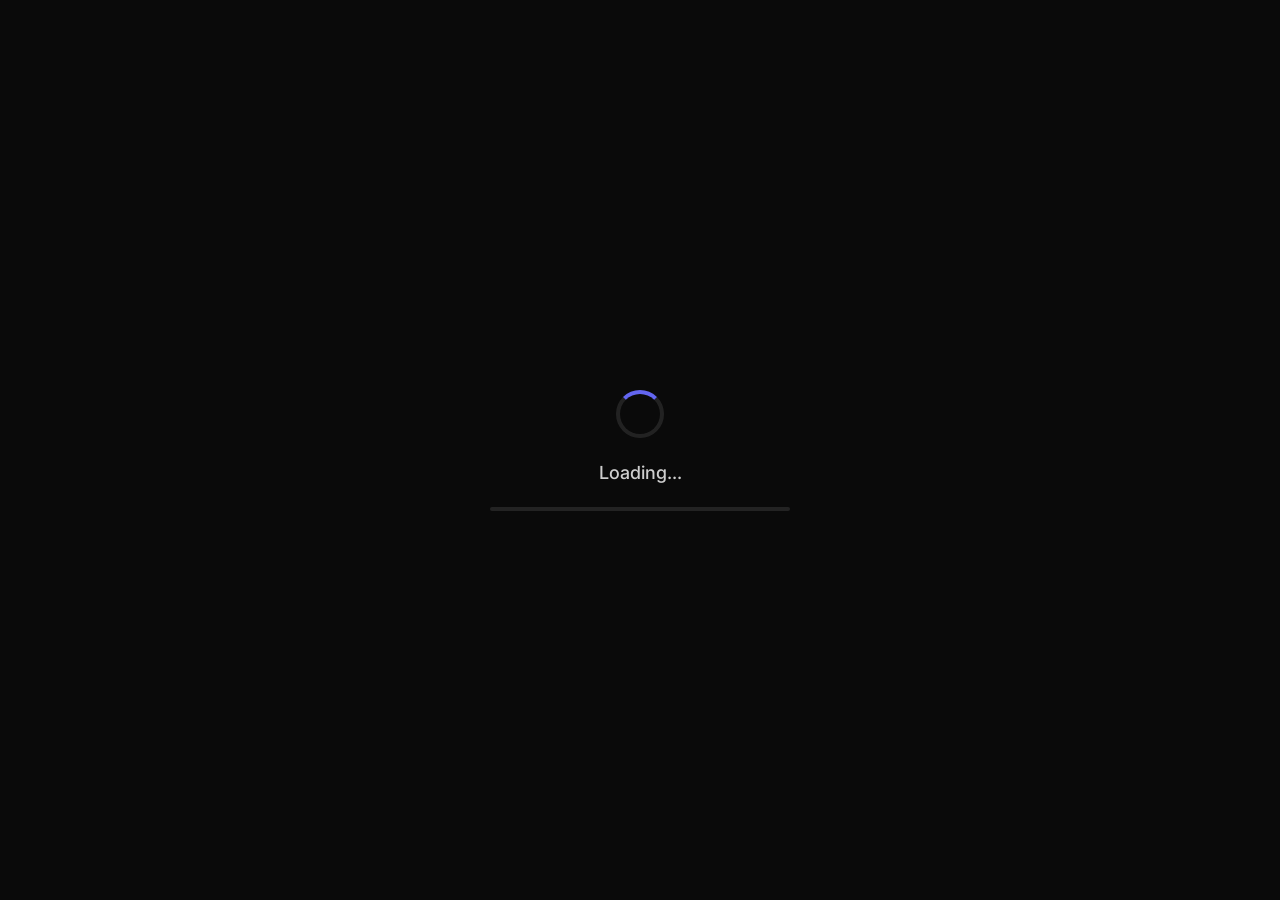
<file: html/loadscreen/index.html>
<!DOCTYPE html>
<html lang="en">
<head>
    <meta charset="UTF-8">
    <meta name="viewport" content="width=1920, height=1080, initial-scale=1.0">
    <title>Loadscreen</title>
    <link rel="stylesheet" href="css/style.css">
    <link rel="stylesheet" href="https://cdnjs.cloudflare.com/ajax/libs/font-awesome/6.5.1/css/all.min.css">
    <link rel="preconnect" href="https://fonts.googleapis.com">
    <link rel="preconnect" href="https://fonts.gstatic.com" crossorigin>
    <link href="https://fonts.googleapis.com/css2?family=Bebas+Neue&family=Fira+Code:wght@400;700&family=Inter:wght@300;400;500;600;700;800&family=JetBrains+Mono:wght@400;700&family=Montserrat:wght@300;400;500;600;700;800&family=Open+Sans:wght@300;400;600;700&family=Orbitron:wght@400;500;700;900&family=Oswald:wght@300;400;500;600;700&family=Playfair+Display:wght@400;500;600;700;800&family=Poppins:wght@300;400;500;600;700;800&family=Rajdhani:wght@300;400;500;600;700&family=Raleway:wght@300;400;500;600;700;800&family=Roboto:wght@300;400;500;700;900&family=Russo+One&family=Teko:wght@300;400;500;600;700&display=swap" rel="stylesheet">
</head>
<body>
    <div id="loadscreen-canvas"></div>

    <!-- Powered by WebCom -->
    <div id="powered-by" style="position:fixed;left:50%;bottom:12px;transform:translateX(-50%);z-index:9999;font-family:'Inter',sans-serif;font-size:11px;font-weight:700;text-transform:uppercase;color:rgba(255,255,255,0.35);pointer-events:none;letter-spacing:0.18em;">Powered by <span style="font-weight:800;color:rgba(255,255,255,0.52)">WebCom</span></div>

    <!-- Default fallback (shown when no design is active) -->
    <div id="fallback-screen">
        <div class="fallback-spinner"></div>
        <p class="fallback-text">Loading...</p>
        <div class="fallback-progress">
            <div class="fallback-progress-bar" id="fallback-bar"></div>
        </div>
    </div>

    <script src="js/i18n.js"></script>
    <script src="js/variables.js"></script>
    <script src="js/effects.js"></script>
    <script src="js/progress.js"></script>
    <script src="js/renderer.js"></script>
</body>
</html>
</file>
<file: html/loadscreen/css/style.css>
/* ═══════════════════════════════════════════════════════════
   Loadscreen Base Styles
   ═══════════════════════════════════════════════════════════ */

* {
    margin: 0;
    padding: 0;
    box-sizing: border-box;
}

html, body {
    width: 100vw;
    height: 100vh;
    overflow: hidden;
    background: #0a0a0a;
    font-family: 'Inter', sans-serif;
}

#loadscreen-canvas {
    position: relative;
    width: 100vw;
    height: 100vh;
    overflow: hidden;
}

/* ─── Fallback Screen ─────────────────────────────────── */

#fallback-screen {
    position: fixed;
    top: 0; left: 0;
    width: 100vw;
    height: 100vh;
    display: flex;
    flex-direction: column;
    align-items: center;
    justify-content: center;
    gap: 24px;
    background: #0a0a0a;
    z-index: 99999;
}

#fallback-screen.hidden {
    display: none;
}

.fallback-spinner {
    width: 48px;
    height: 48px;
    border: 4px solid rgba(255,255,255,0.1);
    border-top-color: #6366f1;
    border-radius: 50%;
    animation: spin 1s linear infinite;
}

.fallback-text {
    color: #ffffff;
    font-size: 18px;
    font-weight: 500;
    opacity: 0.8;
}

.fallback-progress {
    width: 300px;
    height: 4px;
    background: rgba(255,255,255,0.1);
    border-radius: 2px;
    overflow: hidden;
}

.fallback-progress-bar {
    width: 0%;
    height: 100%;
    background: #6366f1;
    border-radius: 2px;
    transition: width 0.3s ease;
}

@keyframes spin {
    to { transform: rotate(360deg); }
}

/* ─── Element Base ────────────────────────────────────── */

.ls-element {
    position: absolute;
    transition: opacity 0.3s ease;
}

.ls-element img,
.ls-element video {
    width: 100%;
    height: 100%;
    display: block;
}

/* ─── Animation Keyframes ─────────────────────────────── */

@keyframes fadeIn {
    from { opacity: 0; }
    to   { opacity: 1; }
}

@keyframes fadeOut {
    from { opacity: 1; }
    to   { opacity: 0; }
}

@keyframes slideInLeft {
    from { transform: translateX(-100%); opacity: 0; }
    to   { transform: translateX(0); opacity: 1; }
}

@keyframes slideInRight {
    from { transform: translateX(100%); opacity: 0; }
    to   { transform: translateX(0); opacity: 1; }
}

@keyframes slideInTop {
    from { transform: translateY(-100%); opacity: 0; }
    to   { transform: translateY(0); opacity: 1; }
}

@keyframes slideInBottom {
    from { transform: translateY(100%); opacity: 0; }
    to   { transform: translateY(0); opacity: 1; }
}

@keyframes zoomIn {
    from { transform: scale(0.5); opacity: 0; }
    to   { transform: scale(1); opacity: 1; }
}

@keyframes zoomOut {
    from { transform: scale(1.5); opacity: 0; }
    to   { transform: scale(1); opacity: 1; }
}

@keyframes bounce {
    0%, 20%, 50%, 80%, 100% { transform: translateY(0); }
    40%  { transform: translateY(-20px); }
    60%  { transform: translateY(-10px); }
}

@keyframes pulse {
    0%, 100% { transform: scale(1); }
    50%      { transform: scale(1.05); }
}

@keyframes shake {
    0%, 100% { transform: translateX(0); }
    10%, 30%, 50%, 70%, 90% { transform: translateX(-4px); }
    20%, 40%, 60%, 80% { transform: translateX(4px); }
}

@keyframes rotate {
    from { transform: rotate(0deg); }
    to   { transform: rotate(360deg); }
}

@keyframes flip {
    from { transform: perspective(400px) rotateY(90deg); opacity: 0; }
    to   { transform: perspective(400px) rotateY(0deg); opacity: 1; }
}

@keyframes swing {
    20%  { transform: rotate(15deg); }
    40%  { transform: rotate(-10deg); }
    60%  { transform: rotate(5deg); }
    80%  { transform: rotate(-5deg); }
    100% { transform: rotate(0deg); }
}

@keyframes rubberBand {
    0%   { transform: scale(1); }
    30%  { transform: scaleX(1.25) scaleY(0.75); }
    40%  { transform: scaleX(0.75) scaleY(1.25); }
    50%  { transform: scaleX(1.15) scaleY(0.85); }
    65%  { transform: scaleX(0.95) scaleY(1.05); }
    75%  { transform: scaleX(1.05) scaleY(0.95); }
    100% { transform: scale(1); }
}

@keyframes float {
    0%, 100% { transform: translateY(0px); }
    50%      { transform: translateY(-10px); }
}

@keyframes glowPulse {
    0%, 100% { filter: brightness(1); }
    50%      { filter: brightness(1.3); }
}

@keyframes blink {
    0%, 100% { opacity: 1; }
    50%      { opacity: 0; }
}

/* ─── Ticker / Scrolling Text ─────────────────────────── */

.ticker-wrapper {
    overflow: hidden;
    white-space: nowrap;
}

.ticker-content {
    display: inline-block;
    animation: ticker linear infinite;
}

@keyframes ticker {
    0%   { transform: translateX(100%); }
    100% { transform: translateX(-100%); }
}

/* ─── Progress Bar Styles ─────────────────────────────── */

.ls-progress-track {
    width: 100%;
    height: 100%;
    border-radius: inherit;
    overflow: hidden;
}

.ls-progress-fill {
    height: 100%;
    border-radius: inherit;
    transition: width 0.5s ease;
}

.ls-progress-fill.animated {
    background-image: linear-gradient(
        45deg,
        rgba(255,255,255,0.15) 25%,
        transparent 25%,
        transparent 50%,
        rgba(255,255,255,0.15) 50%,
        rgba(255,255,255,0.15) 75%,
        transparent 75%,
        transparent
    );
    background-size: 40px 40px;
    animation: progressStripe 1s linear infinite;
}

@keyframes progressStripe {
    0%   { background-position: 40px 0; }
    100% { background-position: 0 0; }
}

/* ─── Spinner ─────────────────────────────────────────── */

.ls-spinner {
    border-radius: 50%;
    animation: spin 1s linear infinite;
}

/* ─── Circular Progress ───────────────────────────────── */

.ls-circular-progress {
    position: relative;
    display: flex;
    align-items: center;
    justify-content: center;
}

.ls-circular-progress svg {
    transform: rotate(-90deg);
}

.ls-circular-progress .percent-text {
    position: absolute;
}

/* ─── Loading Dots ────────────────────────────────────── */

.ls-loading-dots {
    display: flex;
    align-items: center;
    justify-content: center;
    gap: var(--dot-gap, 8px);
}

.ls-loading-dots .dot {
    border-radius: 50%;
    animation: dotPulse 1.4s ease-in-out infinite;
}

.ls-loading-dots .dot:nth-child(2) { animation-delay: 0.2s; }
.ls-loading-dots .dot:nth-child(3) { animation-delay: 0.4s; }

@keyframes dotPulse {
    0%, 80%, 100% { transform: scale(0.6); opacity: 0.5; }
    40%           { transform: scale(1); opacity: 1; }
}

/* ─── Skeleton Loader ─────────────────────────────────── */

.ls-skeleton {
    animation: shimmer 2s infinite;
    background-size: 200% 100%;
}

@keyframes shimmer {
    0%   { background-position: 200% 0; }
    100% { background-position: -200% 0; }
}

/* ─── Pulse Loader ────────────────────────────────────── */

.ls-pulse {
    border-radius: 50%;
    animation: pulseScale 1.5s ease-in-out infinite;
}

@keyframes pulseScale {
    0%        { transform: scale(0); opacity: 1; }
    100%      { transform: scale(1); opacity: 0; }
}

/* ─── Typewriter ──────────────────────────────────────── */

.typewriter-cursor {
    display: inline-block;
    animation: cursorBlink 1s step-end infinite;
}

@keyframes cursorBlink {
    0%, 100% { opacity: 1; }
    50%      { opacity: 0; }
}

/* ─── Scanlines Effect ────────────────────────────────── */

.ls-scanlines {
    pointer-events: none;
    background: repeating-linear-gradient(
        0deg,
        transparent,
        transparent var(--line-spacing, 3px),
        var(--line-color, rgba(0,0,0,0.15)) var(--line-spacing, 3px),
        var(--line-color, rgba(0,0,0,0.15)) calc(var(--line-spacing, 3px) + var(--line-width, 1px))
    );
}

/* ─── Snowfall / Rainfall / Particles container ───────── */

.ls-effect-canvas {
    position: absolute;
    top: 0; left: 0;
    width: 100%;
    height: 100%;
    pointer-events: none;
    overflow: hidden;
}

/* ─── Music Player ────────────────────────────────────── */

.ls-music-player {
    display: flex;
    align-items: center;
    gap: 12px;
    padding: 12px 16px;
    border-radius: 12px;
    background: rgba(0,0,0,0.4);
    backdrop-filter: blur(10px);
}

.ls-music-player .track-name {
    flex: 1;
    overflow: hidden;
    text-overflow: ellipsis;
    white-space: nowrap;
}

/* ─── Neon Border Animation ───────────────────────────── */

.ls-neon-border.animated {
    animation: neonPulse 2s ease-in-out infinite;
}

@keyframes neonPulse {
    0%, 100% { box-shadow: 0 0 var(--neon-size, 3px) var(--neon-color, #6366f1),
                            0 0 calc(var(--neon-size, 3px) * 2) var(--neon-color, #6366f1); }
    50%      { box-shadow: 0 0 calc(var(--neon-size, 3px) * 2) var(--neon-color, #6366f1),
                            0 0 calc(var(--neon-size, 3px) * 4) var(--neon-color, #6366f1); }
}
</file>
